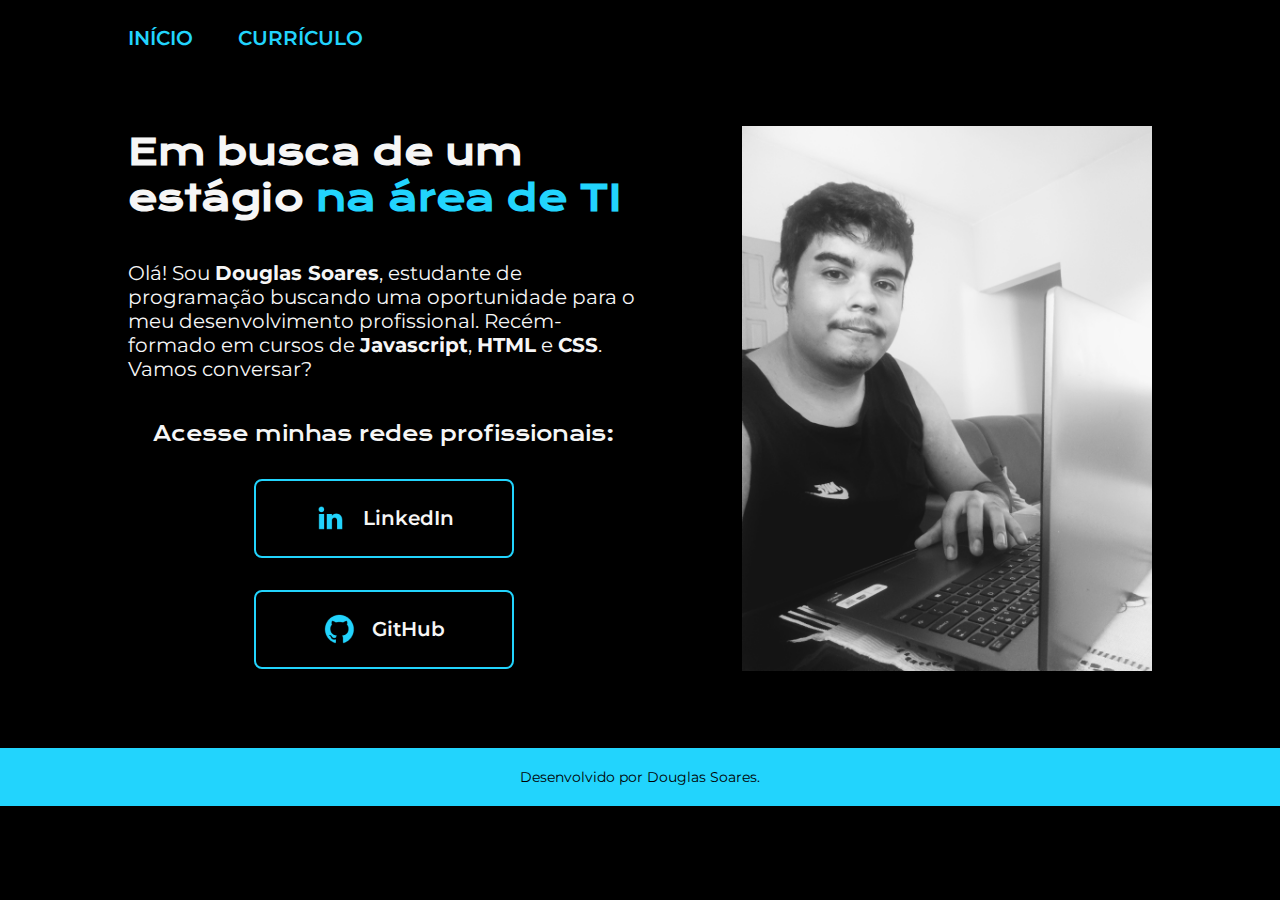
<file: index.html>
<!DOCTYPE html>
<html lang="pt-br">
<head>
    <meta charset="UTF-8">
    <meta name="viewport" content="width=device-width, initial-scale=1.0">
    <title> Início | Douglas Soares</title>
    <link rel="stylesheet" href="./styles/style.css">
</head>
<body>
    <header class="cabecalho">
        <nav class="cabecalho__menu">
            <a class="cabecalho__menu__link" href="index.html">INÍCIO</a>
            <a class="cabecalho__menu__link" href="curriculum.html">CURRÍCULO</a>
        </nav>
    </header>
    <main class="apresentacao">
        <section class="apresentacao__conteudo">
            <h1 class="apresentacao__conteudo__titulo">Em busca de um estágio <strong class="titulo-destaque">na área de TI</strong></h1>
            <p class="apresentacao__conteudo__paragrafo">Olá! Sou <strong>Douglas Soares</strong>, estudante de programação buscando uma oportunidade para o meu desenvolvimento profissional. Recém-formado em cursos de <strong>Javascript</strong>, <strong>HTML</strong> e <strong>CSS</strong>. Vamos conversar?</p>
            <div class="apresentacao__links">
                <h2 class="apresentacao__links__subtitulo">Acesse minhas redes profissionais:</h2>
                <a class="apresentacao__links__navegacao" href="https://www.linkedin.com/in/douglassoaressantos/" rel="noreferrer noopener" target="_blank">
                    <img src="./assets/linkedin.png" alt="Ícone do LinkedIn"> LinkedIn</a>
                <a class="apresentacao__links__navegacao" href="https://github.com/filhodepeterpan" rel="noreferrer noopener" target="_blank">
                    <img src="./assets/github.png" alt="Ícone do GitHub"> GitHub</a>
            </div>
        </section>
        <img class="apresentacao__imagem" src="./assets/myphoto.png" alt ="Foto de Douglas Soares">
    </main>
    <footer class="rodape">
        <p>Desenvolvido por Douglas Soares.</p>
    </footer>
</body>
</html>
</file>
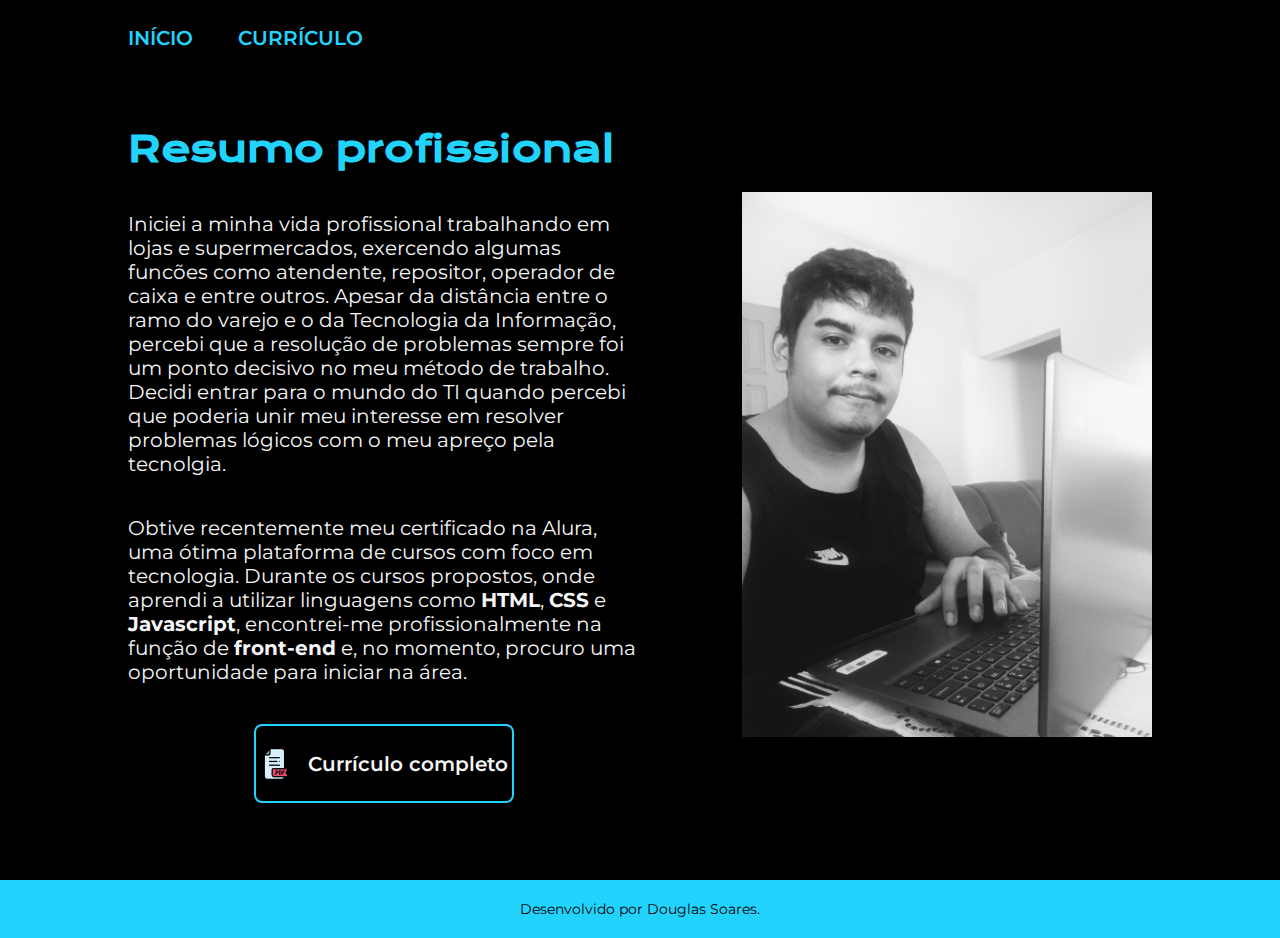
<file: curriculum.html>
<!DOCTYPE html>
<html lang="pt-br">
<head>
    <meta charset="UTF-8">
    <meta name="viewport" content="width=device-width, initial-scale=1.0">
    <title> Currículo | Douglas Soares</title>
    <link rel="stylesheet" href="./styles/style.css">
</head>
<body>
    <header class = cabecalho>
        <nav class="cabecalho__menu">
            <a class="cabecalho__menu__link" href="index.html">INÍCIO</a>
            <a class="cabecalho__menu__link" href="curriculum.html">CURRÍCULO</a>
        </nav>
    </header>
    <main class="apresentacao">
        <section class="apresentacao__conteudo">
            <h1 class="apresentacao__conteudo__titulo"><strong class="titulo-destaque">Resumo profissional</strong></h1>
            <p class="apresentacao__conteudo__paragrafo">Iniciei a minha vida profissional trabalhando em lojas e supermercados, exercendo algumas funcões como atendente, repositor, operador de caixa e entre outros. Apesar da distância entre o ramo do varejo e o da Tecnologia da Informação, percebi que a resolução de problemas sempre foi um ponto decisivo no meu método de trabalho. Decidi entrar para o mundo do TI quando percebi que poderia unir meu interesse em resolver problemas lógicos com o meu apreço pela tecnolgia.   </p>
            <p class="apresentacao__conteudo__paragrafo">Obtive recentemente meu certificado na Alura, uma ótima plataforma de cursos com foco em tecnologia. Durante os cursos propostos, onde aprendi a utilizar linguagens como <strong>HTML</strong>, <strong>CSS</strong> e <strong>Javascript</strong>, encontrei-me profissionalmente na função de <strong>front-end</strong> e, no momento, procuro uma oportunidade para iniciar na área.</p>
            <div class="apresentacao__links">
                <a class="apresentacao__links__navegacao" href="Curriculum-Douglas-Soares.pdf" rel="noreferrer noopener" target="_blank"><img src="./assets/pdf_1375130.png" alt="Ícone do PDF"> Currículo completo</a>
            </div>
        </section>
        <img class="apresentacao__imagem" src="./assets/myphoto.png">
    </main>
    <footer class="rodape">
        <p>Desenvolvido por Douglas Soares.</p>
    </footer>
</body>
</html>
</file>
<file: styles/style.css>
@import url('https://fonts.googleapis.com/css2?family=Krona+One&family=Montserrat:ital,wght@0,100..900;1,100..900&display=swap');

* {
    margin: 0;
    padding: 0;
}
:root{
    --cor-fundo: #000000;
    --cor-destaque: #22D4FD;
    --cor-texto: #F6F6F6;
    --cor-fundo-hoover: #272727;
    --cor-texto-hoover: #95ecff;
    --fonte-titulo: "Krona One", sans-serif;
    --fonte-paragrafo: "Montserrat", sans-serif;
}
body {
    /* height: 100vh; */
    width: 100%;
    box-sizing: border-box;
    background-color: var(--cor-fundo);
    color: var(--cor-texto);
}
.cabecalho{
    padding: 2% 0% 0% 10%;
}
.cabecalho__menu{
    display: flex;
    gap: 45px;
}
.cabecalho__menu__link{
    font-family: var(--fonte-paragrafo);
    font-style: normal;
    font-weight: 600;
    font-size: 1.25rem;
    color: var(--cor-destaque);
    text-decoration: none;
}
.cabecalho__menu__link:hover{
    color: var(--cor-texto-hoover);
    border-bottom: 2px solid var(--cor-texto-hoover);
}
main{
    font-family:var(--fonte-paragrafo);
}
.apresentacao{ 
    padding: 6% 10%;
    display: flex; 
    align-items: center; 
    justify-content: space-between;
    gap: 82px
}
.apresentacao__imagem{
    width: 40%;
}
.apresentacao__conteudo{
    width: 50%;
    display: flex;
    flex-direction: column;
    gap: 40px;
}
.apresentacao__conteudo__titulo{
    font-family: var(--fonte-titulo);
    font-style: normal;
    font-size: 2.25rem;
}
.titulo-destaque {
    color: var(--cor-destaque);
}
.apresentacao__conteudo__paragrafo{
    font-family: var(--fonte-paragrafo);
    font-style: normal;
    font-size: 1.25rem;
}
.apresentacao__links{
    display: flex;
    flex-direction: column;
    align-items: center;
    justify-content: space-between;
    gap:32px;
}
.apresentacao__links__subtitulo{
    font-family: var(--fonte-titulo);
    font-style: normal;
    font-weight: 400;
    font-size: 1.25rem;
}
.apresentacao__links__navegacao{
    display: flex;
    justify-content: center;
    gap: 16px;
    align-items: center;
    font-weight: 600;
    width: 50%;
    text-align: center;
    border-radius: 8px;
    font-size: 20px;
    padding: 21.5px 0;
    text-decoration: none;
    color: var(--cor-texto);
    border: 2px solid var(--cor-destaque);
}
.apresentacao__links__navegacao:hover{
    background-color: #272727;
}
.curriculo{
    flex-direction: row;
    justify-content: center;
    gap: 16px;
    align-items: center;
    font-weight: 600;
    width: 50%;
    text-align: center;
    border-radius: 8px;
    font-size: 20px;
    padding: 21.5px 0;
    text-decoration: none;
    color: var(--cor-texto);
    border: 2px solid var(--cor-destaque);
}

.rodape{
    padding: 20px;
    display: flex;
    text-align: center;
    justify-content: center;
    background-color: var(--cor-destaque);
    font-family: var(--fonte-paragrafo);
    font-weight: 400;
    font-style: normal;
    font-size: 0.875rem;
    color: var(--cor-fundo);
}

@media(max-width: 1200px){
    .cabecalho{
        padding: 5% 0 ;
    }
    .cabecalho__menu{
        justify-content: center;
    }
    .apresentacao{
        flex-direction: column-reverse;
        padding: 5% 5%;
        gap: 70px
    }
    .apresentacao__conteudo{
        width: auto;
    }
    .apresentacao__conteudo__titulo{
        text-align: center;
    }
    .apresentacao__links__navegacao{
        text-align: center;
    }
    }
</file>
